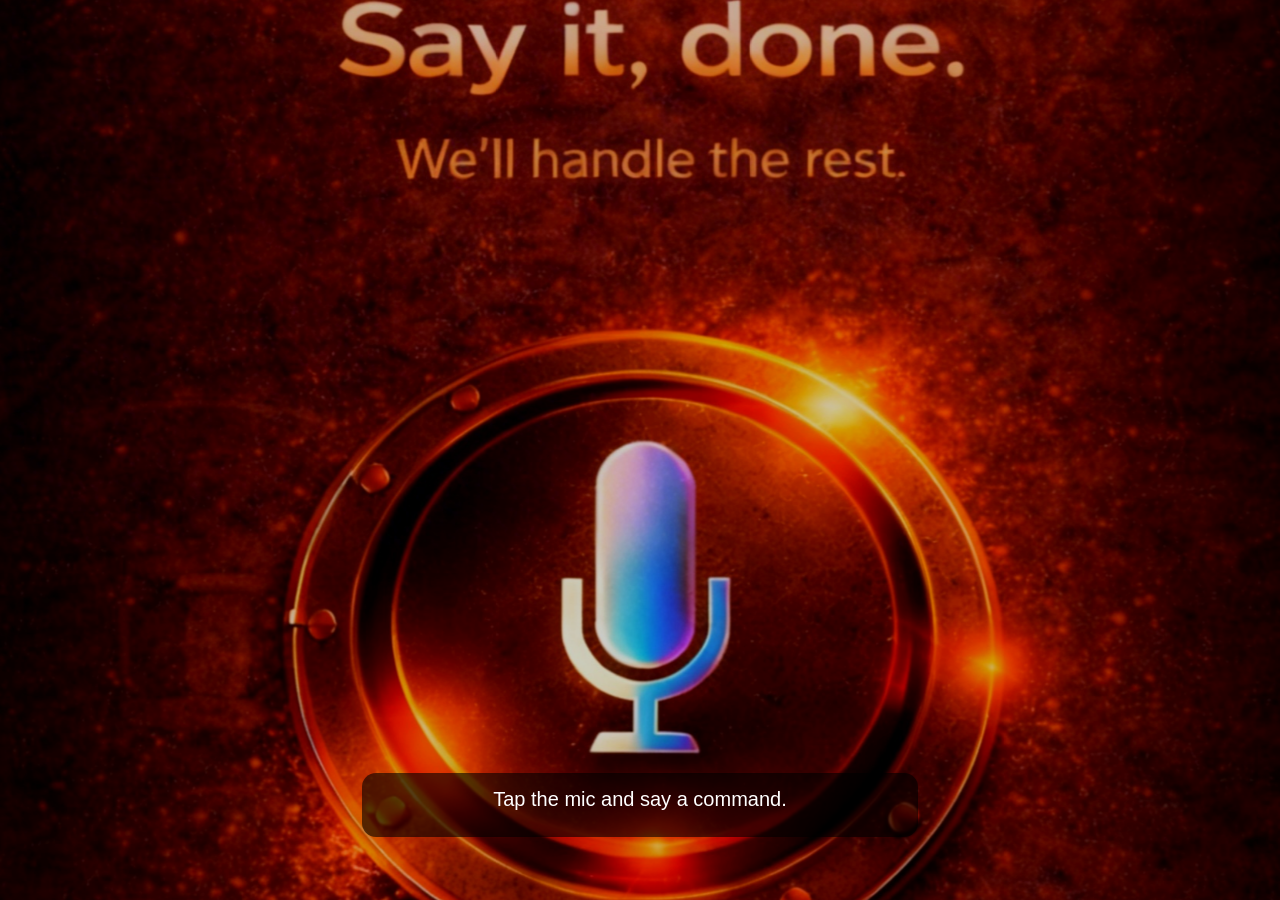
<file: index.html>
<!DOCTYPE html>
<html lang="en">
<head>
  <meta charset="UTF-8">
  <meta name="viewport" content="width=device-width, initial-scale=1.0">
  <title>MOTO</title>
  <link rel="stylesheet" href="style.css">
</head>
<body>
  <div class="bg"></div>

  <div class="voice-ui">
    <button
      class="tap-zone"
      id="tapZone"
      type="button"
      aria-label="Tap to speak"
    ></button>

    <div class="output" id="output">
      Tap the mic and say a command.
    </div>
  </div>

  <script src="script.js"></script>
</body>
</html>
</file>
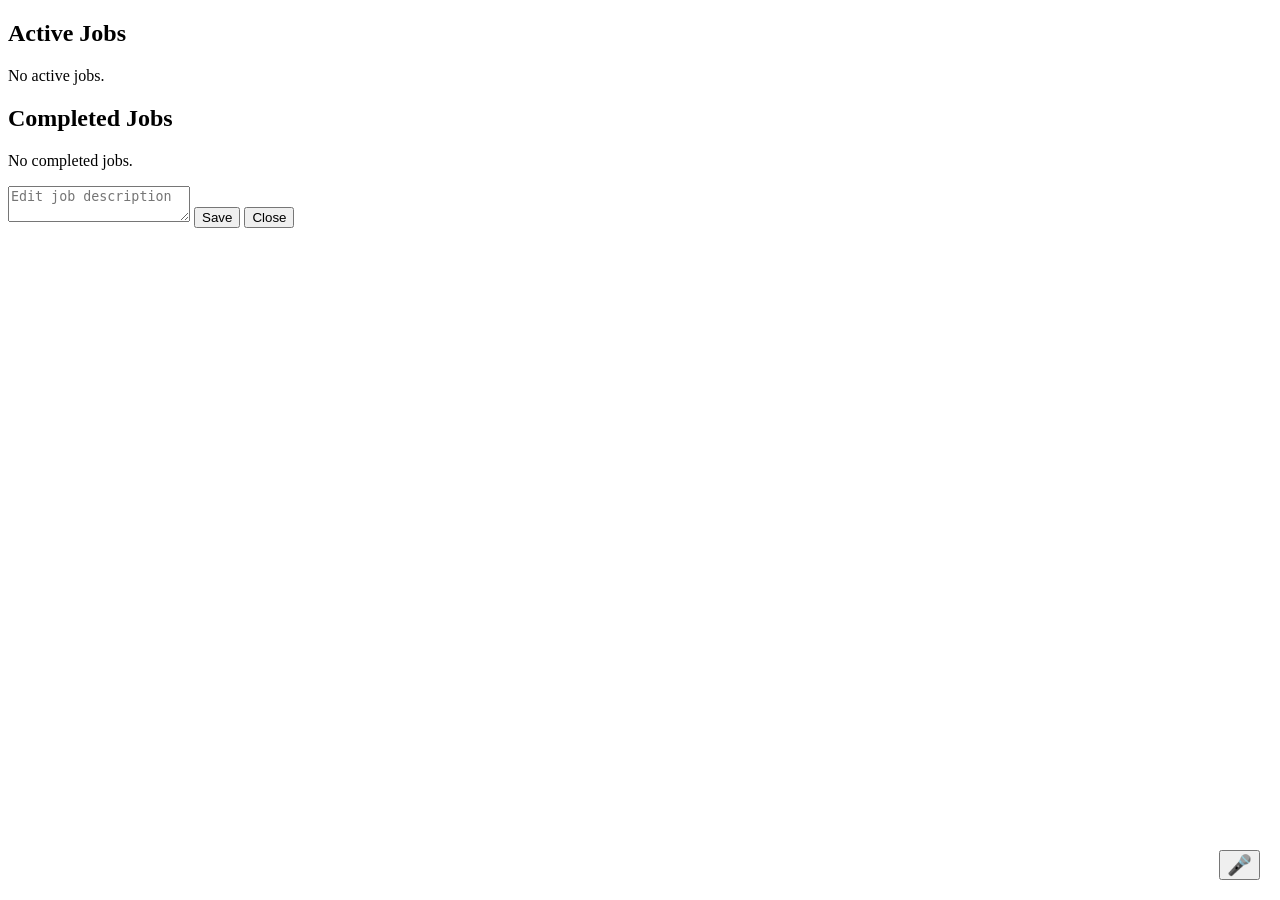
<file: dashboard.html>
<!DOCTYPE html>
<html lang="en">
<head>
  <meta charset="UTF-8">
  <meta name="viewport" content="width=device-width, initial-scale=1.0">
  <title>Dashboard</title>
  <link rel="stylesheet" href="dashboard.css">
</head>
<body>
  <!-- DASHBOARD MIC WAKE WORD -->
  <button id="dashboardMic" class="dashboard-mic" aria-label="Activate dashboard mic">🎤</button>

    <section class="jobs-section">
      <h2>Active Jobs</h2>
      <div id="jobList" class="job-list"></div>
    </section>

    <section class="jobs-section completed-section">
      <h2>Completed Jobs</h2>
      <div id="completedJobList" class="job-list"></div>
    </section>
  </div>

  <!-- JOB PANEL -->
  <div id="jobPanel" class="job-panel hidden">
    <textarea id="jobDesc" placeholder="Edit job description"></textarea>
    <button id="saveJob">Save</button>
    <button id="closePanel">Close</button>
  </div>

  <!-- TOAST -->
  <div id="toast" class="toast"></div>

  <script src="dashboard.js"></script>
</body>
</html>
</file>
<file: style.css>
/* ---------- GLOBAL ---------- */
html, body {
  margin: 0;
  width: 100%;
  height: 100%;
  overflow: hidden;
  font-family: Arial, sans-serif;
  background: #000;
  color: #fff;
}

.bg {
  position: fixed;
  inset: 0;
  background: url('assets/bgnew.jpg') center/cover no-repeat;
  filter: brightness(0.8) saturate(1.15);
  transform: scale(1.02);
}

/* ---------- VOICE UI ---------- */
.voice-ui {
  position: relative;
  z-index: 2;
  width: 100%;
  height: 100%;
}

.tap-zone {
  position: absolute;
  left: 50%;
  top: 60%; /* moved up slightly */
  transform: translate(-50%, -50%);
  width: min(36vw, 150px);
  aspect-ratio: 1;
  border: none;
  background: transparent;
  cursor: pointer;
  border-radius: 50%;
  z-index: 5;
  outline: none;
}

.tap-zone:active {
  background: transparent;
  box-shadow: none;
}

.output {
  position: absolute;
  left: 50%;
  bottom: 7%;
  transform: translateX(-50%);
  width: min(92vw, 520px);
  min-height: 40px;
  padding: 12px 18px;
  border-radius: 14px;
  font-size: clamp(16px, 2.8vw, 20px);
  line-height: 1.4;
  text-align: center;
  background: rgba(0,0,0,0.6);
}
</file>
<file: dashboard.css>
body.motoflow {
  margin: 0;
  font-family: Arial;
  color: white;

  background:
    radial-gradient(circle at 20% 20%, rgba(255, 0, 80, 0.15), transparent 40%),
    radial-gradient(circle at 80% 30%, rgba(255, 50, 0, 0.12), transparent 40%),
    radial-gradient(circle at 50% 80%, rgba(255, 255, 255, 0.03), transparent 50%),
    linear-gradient(180deg, #050505 0%, #140707 100%);
}

/* Layout */
.sidebar {
  width: 220px;
  height: 100vh;
  position: fixed;
  background: rgba(0,0,0,0.7);
  backdrop-filter: blur(20px);
  padding: 20px;
}

.sidebar h2 {
  color: red;
}

.sidebar ul {
  list-style: none;
  padding: 0;
}

.sidebar li {
  padding: 10px 0;
  opacity: 0.8;
}

.main {
  margin-left: 220px;
  padding: 20px;
}

.topbar {
  margin-bottom: 20px;
}

/* Grid */
.grid {
  display: grid;
  grid-template-columns: 1fr 1fr;
  gap: 20px;
}

/* Cards */
.card {
  background: rgba(0,0,0,0.6);
  backdrop-filter: blur(20px);
  border-radius: 12px;
  padding: 15px;
}

/* Job cards */
.job-card {
  background: rgba(255,255,255,0.05);
  padding: 10px;
  margin-bottom: 10px;
  border-radius: 8px;
}

/* Mic */
#dashboardMic {
  position: fixed;
  bottom: 20px;
  right: 20px;
  font-size: 20px;
}
</file>
